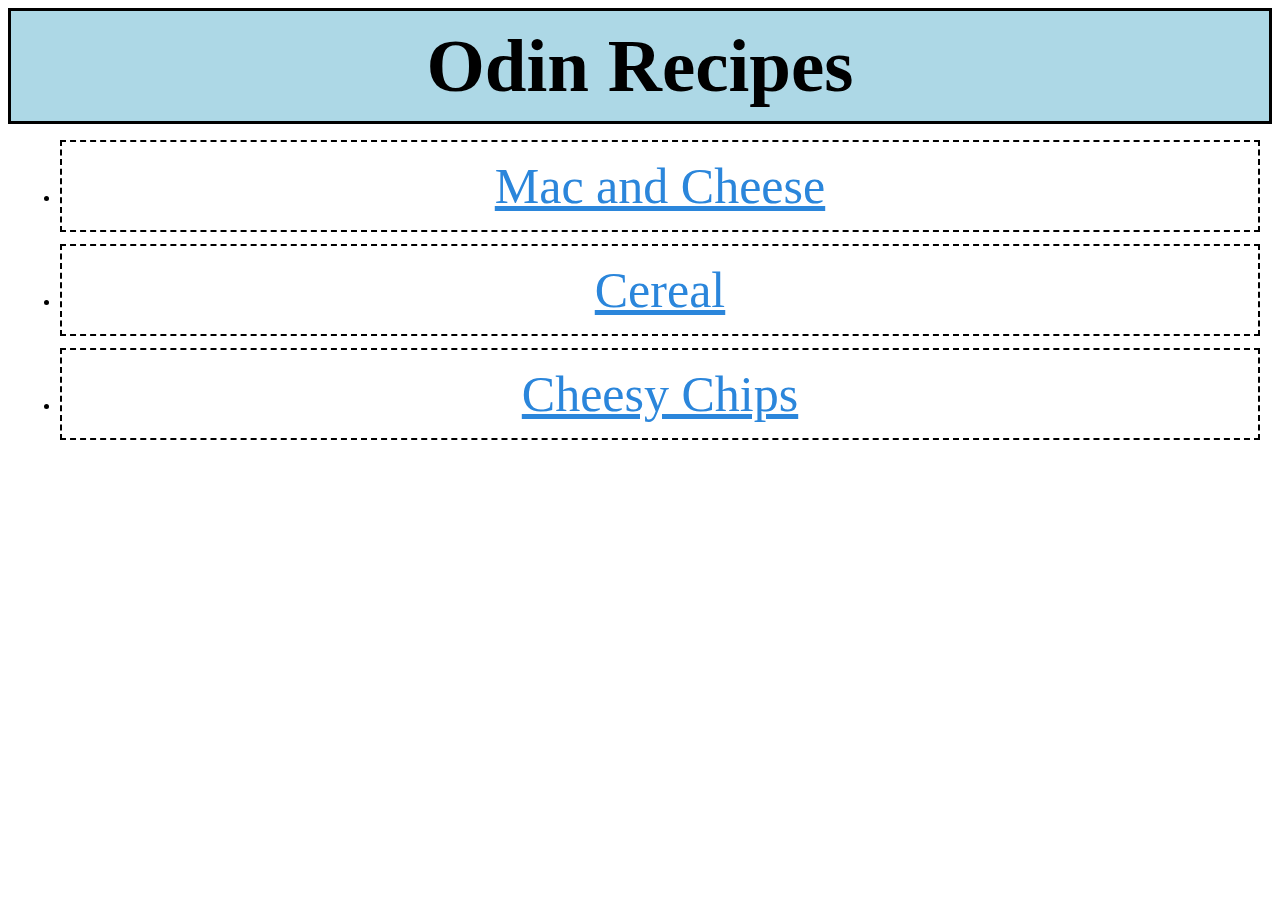
<file: index.html>
<!DOCTYPE html>
<html lang="en">
<head>
    <meta charset="UTF-8">
    <meta name="viewport" content="width=device-width, initial-scale=1.0">
    <title>Odin Recipes</title>
    <link rel="stylesheet" href="styles.css">
</head>
<body class="index">
    <h1>Odin Recipes</h1>
    <ul>
        <li><a href="./recipes/mac-and-cheese.html">Mac and Cheese</a></li>
        <li><a href="./recipes/cereal.html"> Cereal</a></li>
        <li><a href="./recipes/cheesy-chips.html"> Cheesy Chips</a></li>
    </ul>
</body>
</html>
</file>
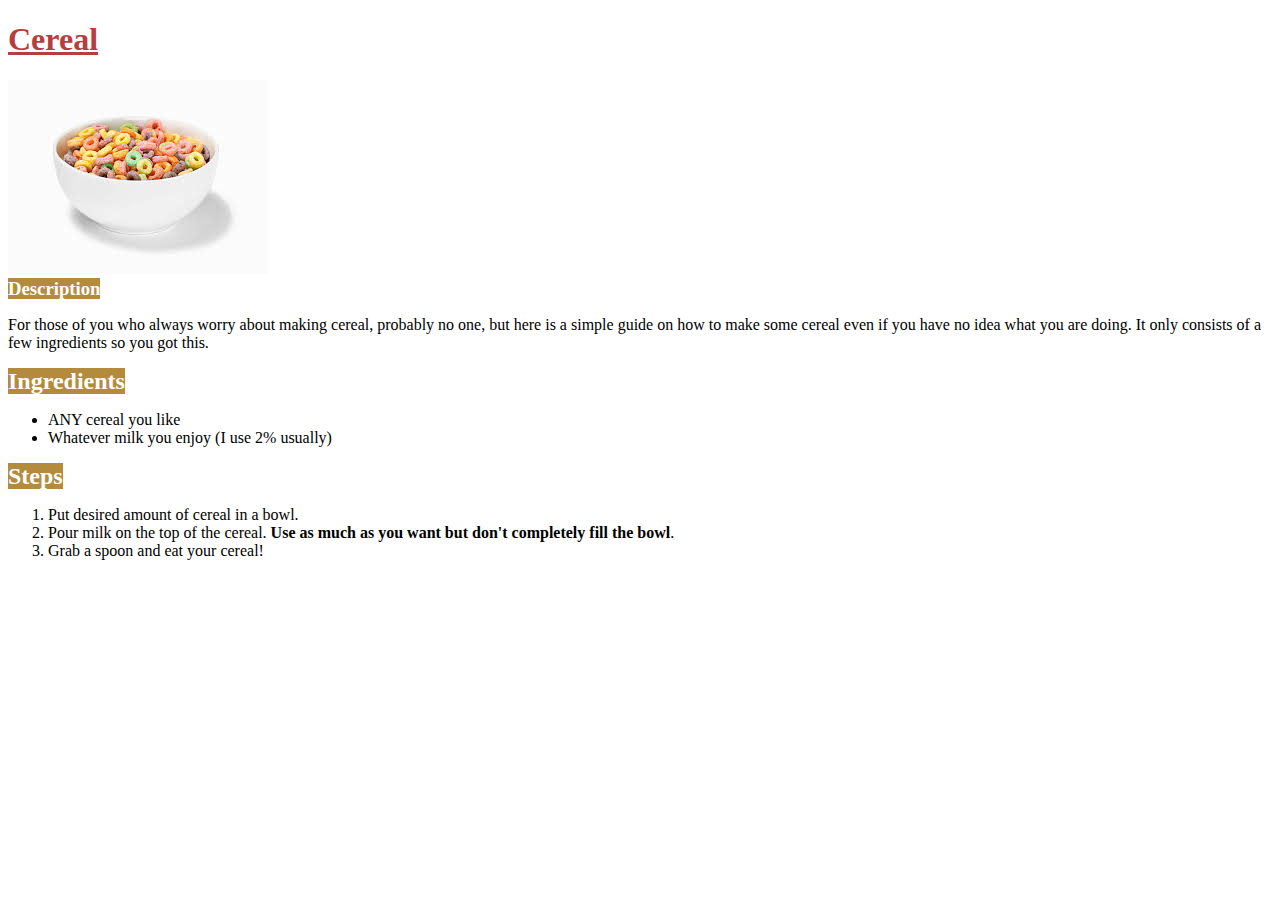
<file: recipes/cereal.html>
<!DOCTYPE html>
<html lang="en">
<head>
    <meta charset="UTF-8">
    <meta name="viewport" content="width=device-width, initial-scale=1.0">
    <title>Cereal</title>
    <link rel="stylesheet" href="../styles.css">
</head>
<body>
    <h1 class="cereal-head">Cereal</h1>
    <img src="../img/cereal.jpeg" alt="Tortilla chips with melted cheese">

    <div>
        <h3 class="cereal-desc">Description </h3>
        <p>For those of you who always worry about making cereal, probably no one, but here is a simple guide on how to make some cereal even if you have no idea what you are doing. It only consists of a few ingredients so you got this.
        </p>
    </div>
    
    <div>
        <h2 class="cereal-ing">Ingredients</h2>
        <ul>
            <li>ANY cereal you like</li>
            <li>Whatever milk you enjoy (I use 2% usually)</li>
        </ul>
    </div>
    
    <div>
        <h2 class="cereal-steps">Steps</h2>
        <ol>
            <li>Put desired amount of cereal in a bowl.</li>
            <li>Pour milk on the top of the cereal. <strong>Use as much as you want but don't completely fill the bowl</strong>.</li>
            <li>Grab a spoon and eat your cereal!</li>
        </ol>
    </div>
    
</body>
</html>
</file>
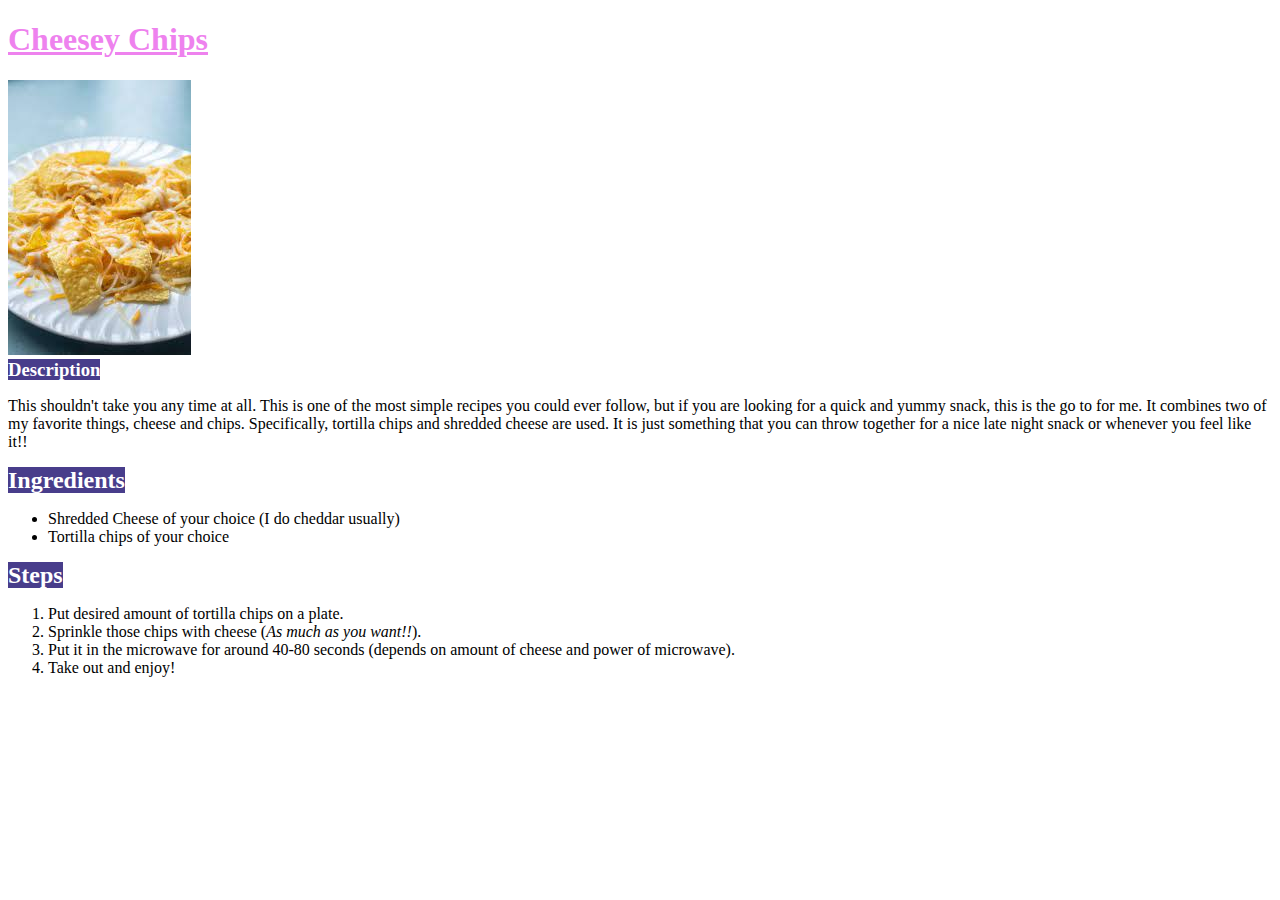
<file: recipes/cheesy-chips.html>
<!DOCTYPE html>
<html lang="en">
<head>
    <meta charset="UTF-8">
    <meta name="viewport" content="width=device-width, initial-scale=1.0">
    <title>Cheesey Chips</title>
    <link rel="stylesheet" href="../styles.css">
</head>
<body>
    <h1 class="chip-head">Cheesey Chips</h1>
    <img src="../img/cheesy-chips.jpeg" alt="Tortilla chips with melted cheese">
    
    <div>
        <h3 class="chip-desc">Description </h3>
        <p>This shouldn't take you any time at all. This is one of the most simple recipes you could ever follow, but if you are looking for a quick and yummy snack, this is the go to for me. It combines two of my favorite things, cheese and chips. Specifically, tortilla chips and shredded cheese are used. It is just something that you can throw together for a nice late night snack or whenever you feel like it!!
        </p>
    </div>
    
    <div>
        <h2 class="chip-ing">Ingredients</h2>
        <ul>
            <li>Shredded Cheese of your choice (I do cheddar usually)</li>
            <li>Tortilla chips of your choice</li>
        </ul>
    </div>
    
    <div>
        <h2 class="chip-steps">Steps</h2>
        <ol>
            <li>Put desired amount of tortilla chips on a plate.</li>
            <li>Sprinkle those chips with cheese (<em>As much as you want!!</em>).</li>
            <li>Put it in the microwave for around 40-80 seconds (depends on amount of cheese and power of microwave).</li>
            <li>Take out and enjoy!</li>
        </ol>
    </div>
    
</body>
</html>
</file>
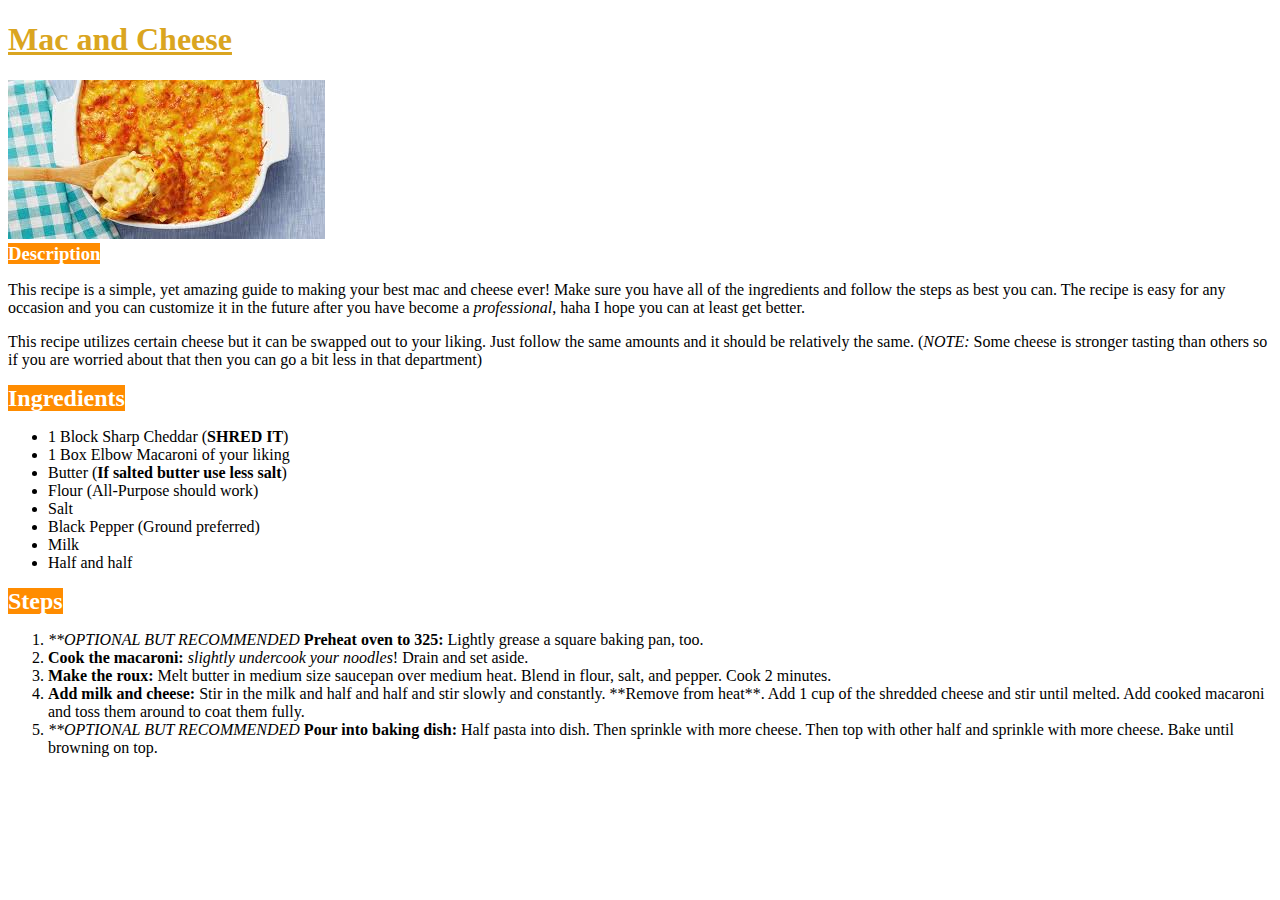
<file: recipes/mac-and-cheese.html>
<!DOCTYPE html>
<html lang="en">
<head>
    <meta charset="UTF-8">
    <meta name="viewport" content="width=device-width, initial-scale=1.0">
    <title>Mac and Cheese</title>
    <link rel="stylesheet" href="../styles.css">
</head>
<body class="rec-1">
    <h1 class="mac-head">Mac and Cheese</h1>
    <img src="../img/mac.jpeg" alt="A wonderful macaroni and cheese dish">
    <div>
        <h3 class="mac-desc">Description </h3>
        <p>This recipe is a simple, yet amazing guide to making your best mac and cheese ever! Make sure you have all of the ingredients and follow the steps as best you can. The recipe is easy for any occasion and you can customize it in the future after you have become a <em>professional</em>, haha I hope you can at least get better.
        </p>
        <p>This recipe utilizes certain cheese but it can be swapped out to your liking. Just follow the same amounts and it should be relatively the same. (<em>NOTE:</em> Some cheese is stronger tasting than others so if you are worried about that then you can go a bit less in that department)
        </p>
    </div>
    
    <div>
        <h2 class="mac-ing">Ingredients</h2>
    <ul>
        <li>1 Block Sharp Cheddar (<strong>SHRED IT</strong>)</li>
        <li>1 Box Elbow Macaroni of your liking</li>
        <li>Butter (<strong>If salted butter use less salt</strong>)</li>
        <li>Flour (All-Purpose should work)</li>
        <li>Salt</li>
        <li>Black Pepper (Ground preferred)</li>
        <li>Milk</li>
        <li>Half and half</li>
    </ul>
    </div>
    
    <div>
        <h2 class="mac-steps">Steps</h2>
        <ol>
            <li><em>**OPTIONAL BUT RECOMMENDED </em><strong>Preheat oven to 325:</strong> Lightly grease a square baking pan, too.</li>
            <li><strong>Cook the macaroni:</strong> <em>slightly undercook your noodles</em>! Drain and set aside.</li>
            <li><strong>Make the roux:</strong> Melt butter in medium size saucepan over medium heat. Blend in flour, salt, and pepper. Cook 2 minutes.</li>
            <li><strong>Add milk and cheese:</strong> Stir in the milk and half and half and stir slowly and constantly. **Remove from heat**. Add 1 cup of the shredded cheese and stir until melted. Add cooked macaroni and toss them around to coat them fully.</li>
            <li><em>**OPTIONAL BUT RECOMMENDED </em> <strong>Pour into baking dish:</strong> Half pasta into dish. Then sprinkle with more cheese. Then top with other half and sprinkle with more cheese. Bake until browning on top.</li>
        </ol>
    </div>

</body>
</html>
</file>
<file: styles.css>
/* index.html */
.index a {
    color: rgb(43, 134, 219);
    display: block;
    font-size: 50px;
}

.index li{
    border-style: dashed;
    border-color: black;
    border-width: 2px;
    padding: 15px;
    margin: 12px;
    text-align: center;
}

.index h1{
    background-color: lightblue;
    border-style: solid;
    border-color: black;
    color: black;
    margin: 8px auto;
    padding: 12px;
    text-align: center;
    font-size: 75px;
}

/* mac-and-cheese.html */

.mac-head{
    color: goldenrod;
    text-decoration: underline;
}

.mac-desc{
    color: white;
    background-color: darkorange;
    display: inline;
}

.mac-ing{
    color: white;
    background-color: darkorange;
    display: inline;
}

.mac-steps{
    color: white;
    background-color: darkorange;
    display: inline;
}

/* cheesy-chips.html.html */

.chip-head{
    color: violet;
    text-decoration: underline;
}

.chip-desc{
    color: white;
    background-color: darkslateblue;
    display: inline;
}

.chip-ing{
    color: white;
    background-color: darkslateblue;
    display: inline;
}

.chip-steps{
    color: white;
    background-color: darkslateblue;
    display: inline;
}

/* cereal.html.html */

.cereal-head{
    color: rgb(182, 62, 62);
    text-decoration: underline;
}

.cereal-desc{
    color: white;
    background-color: rgb(180, 139, 61);
    display: inline;
}

.cereal-ing{
    color: white;
    background-color: rgb(180, 139, 61);
    display: inline;
}

.cereal-steps{
    color: white;
    background-color: rgb(180, 139, 61);
    display: inline;
}
</file>
